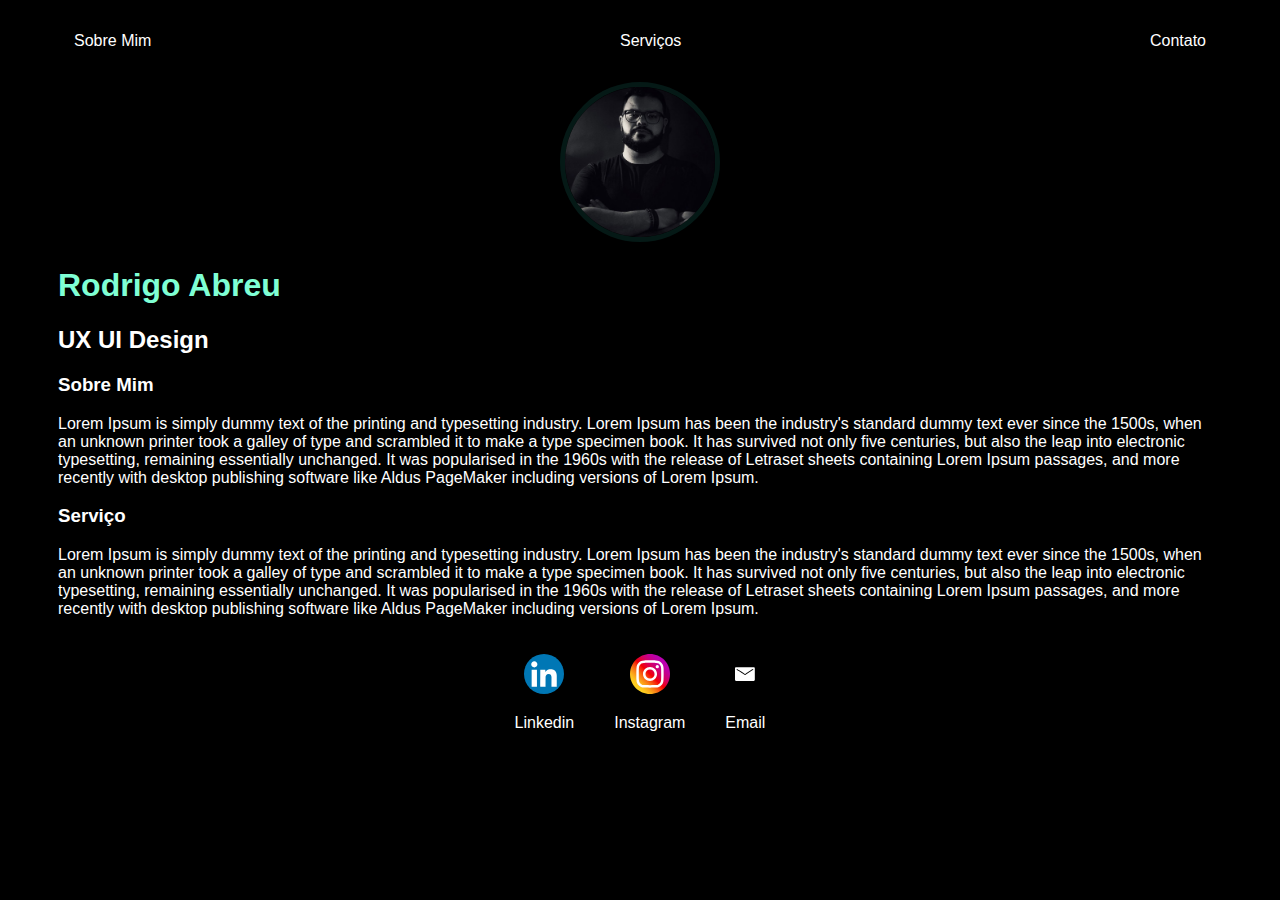
<file: index.html>
<!DOCTYPE html>
<html lang="en">
<head>
    <meta charset="UTF-8">
    <meta http-equiv="X-UA-Compatible" content="IE=edge">
    <meta name="viewport" content="width=device-width, initial-scale=1.0">
    <title>Rodrigo Abreu</title>
    <link rel="stylesheet" href="index.css">
</head>
<body>
    <div class="container">

        <nav>
            <ul>
            <li>
                <a href="index.html">Sobre Mim</a>
            </li>
            <li>
                <a href="servicos.html">Serviços</a>
            </li>
            <li>
                <a href="contato.html">Contato</a>
            </li>
            
            </ul>
            
               </nav>
            
               <header>
                <div class="center">
                <img src="./img/perfil.jpg"> </img>
                </div>
                <h1> Rodrigo Abreu</h1>
                <h2>UX UI Design</h2>
               </header>
               <main>
            <section>
            <h3>Sobre Mim</h3>
            <p>Lorem Ipsum is simply dummy text of the printing and typesetting industry. Lorem Ipsum has been the industry's standard dummy text ever since the 1500s, when an unknown printer took a galley of type and scrambled it to make a type specimen book. It has survived not only five centuries, but also the leap into electronic typesetting, remaining essentially unchanged. It was popularised in the 1960s with the release of Letraset sheets containing Lorem Ipsum passages, and more recently with desktop publishing software like Aldus PageMaker including versions of Lorem Ipsum.
            
            </p>
            
            </section>
            
            <section>
                <h3>Serviço</h3>
                <p>Lorem Ipsum is simply dummy text of the printing and typesetting industry. Lorem Ipsum has been the industry's standard dummy text ever since the 1500s, when an unknown printer took a galley of type and scrambled it to make a type specimen book. It has survived not only five centuries, but also the leap into electronic typesetting, remaining essentially unchanged. It was popularised in the 1960s with the release of Letraset sheets containing Lorem Ipsum passages, and more recently with desktop publishing software like Aldus PageMaker including versions of Lorem Ipsum.
                    
                </p>
                
                </section>
            
               </main>
            
               <footer>
            
                <a href="https://www.linkedin.com/in/rodrigo-de-abreu-in%C3%A1cio-8136932b/" target="_blank" rel="noopener noreferrer">
                    <img src="./img/linkedin.svg"> </img>
                    <p>Linkedin</p>
                </a>
                <a href="https://www.instagram.com/rodrigoabreui/" target="_blank" rel="noopener noreferrer">
                    <img src="./img/instagram.svg"> </img>
                    <p>Instagram</p>
                </a>
                <a href="https://www.linkedin.com/in/rodrigo-de-abreu-in%C3%A1cio-8136932b/" target="_blank" rel="noopener noreferrer">
                    <img src="./img/gmail.svg"> </img>
                    <p>Email</p>
                </a>
               </footer>

    </div>
   
</body>
</html>
</file>
<file: index.css>
body{

    color: white;
    background-color:black;    
    font-family: Arial, Helvetica, sans-serif;
}

ul{
     display: flex;
     justify-content: space-between;
     list-style-type: none;
    padding: 16px;
}

a {
    color: white;
    text-decoration: none;

}

header img {

    width: 150px;
    height: 150px;
    border-radius: 50%;
    border: 5px solid #051916;
}

.center {

   text-align: center;

}

h1 {

    color: aquamarine;
}

footer img {

  width: 40px;
  height: 40px;  
}

footer{

    display: flex;
    justify-content: center;
    text-align: center;
}

footer a {
        margin: 20px;
}

.container {

    padding: 0px 50px;
}

nav a:hover {

    color: aquamarine;
}
</file>
